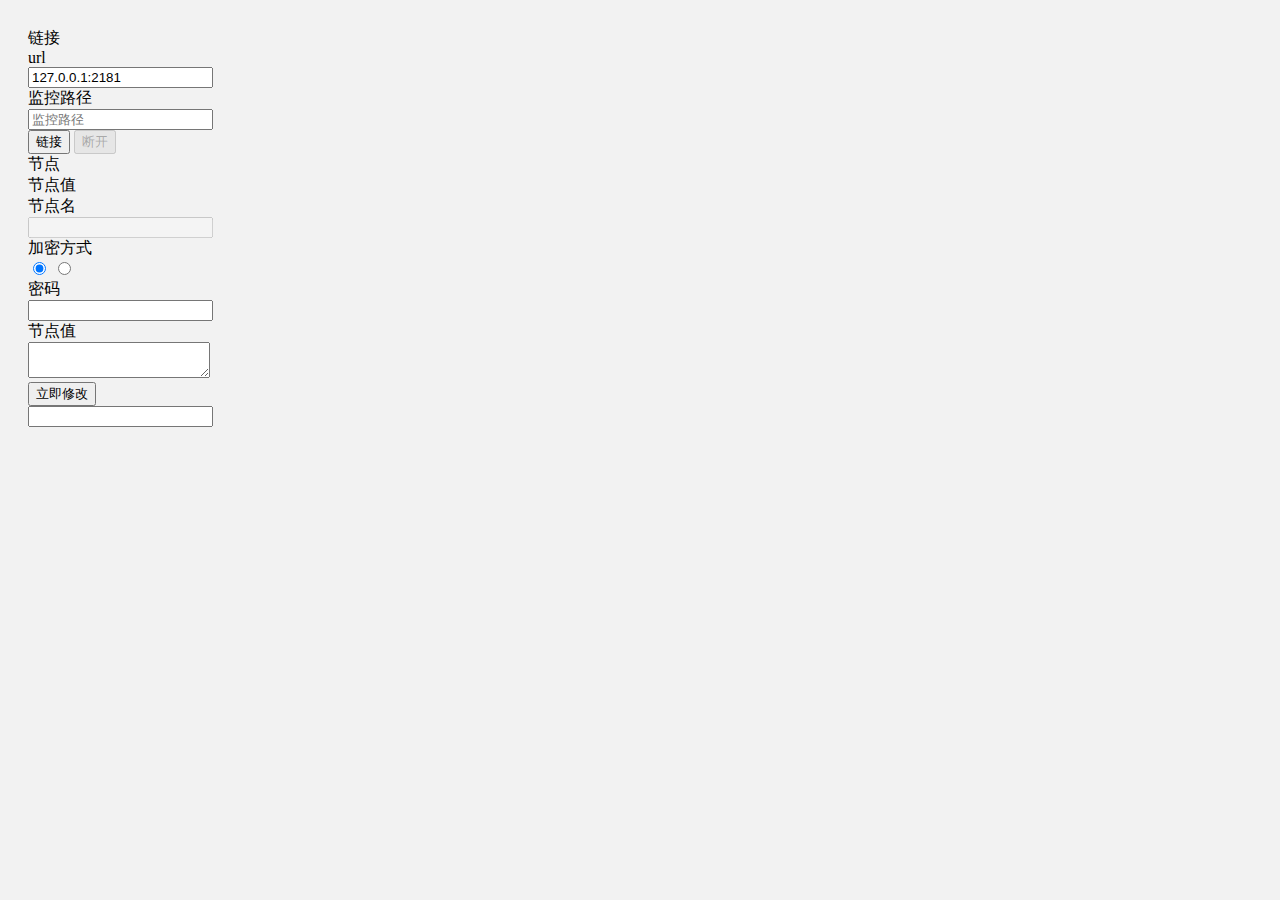
<file: zkui/src/main/resources/templates/index.html>
<!DOCTYPE html>
<html xmlns:th="http://www.thymeleaf.org">
<head>
<meta charset="UTF-8">
<title>ZKUI</title>
<meta http-equiv="Content-Type" content="text/html; charset=utf-8" />
<link rel="stylesheet" th:href="@{/static/layui/css/layui.css}">
<link rel="stylesheet" th:href="@{/static/layui/css/mymodules/eleTree.css}">
<link rel="stylesheet" th:href="@{/static/css/index.css}">
<script th:src="@{/static/layui/layui.js}"></script>
<script th:src="@{/static/js/index.js}"></script>
<script th:src="@{/static/js/methodName.js}"></script>
<script th:src="@{/static/js/socketConfig.js}"></script>
</head>
<body style="background-color: #F2F2F2;">
	<div style="padding: 20px;">
		<div class="layui-row layui-col-space15">
			<div class="layui-col-md12">
				<div class="layui-card">
					<div class="layui-card-header">链接</div>
					<div class="layui-card-body">
						<form class="layui-form layui-form-pane" action="">
							<div class="layui-form-item">
								<label class="layui-form-label">url</label>
								<div class="layui-input-inline">
									<input type="text" name="zkurl" value="127.0.0.1:2181" lay-verify="required" placeholder="请输入" autocomplete="off" class="layui-input">
								</div>
								<label class="layui-form-label">监控路径</label>
								<div class="layui-input-inline">
									<input type="text" name="path" value="" placeholder="监控路径" autocomplete="off" class="layui-input">
								</div>
								<div class="layui-input-inline">
									<button class="layui-btn layui-btn-normal" lay-submit="" lay-filter="login" id="login" >链接</button>
									<button class="layui-btn layui-btn-danger layui-btn-disabled" lay-submit="" lay-filter="close" id="close" disabled="true">断开</button>
								</div>
							</div>
						</form>
					</div>
				</div>
			</div>
		</div>
		<div class="layui-row layui-col-space15">
			<div class="layui-col-md6">
				<div class="layui-card">
					<div class="layui-card-header">节点</div>
					<div class="layui-card-body layui-card-body-max">
						<div lay-filter="zoopeekerNode" class="eleTree zoopeekerNode"></div>
					</div>
				</div>
			</div>
			<div class="layui-col-md6">
				<div class="layui-card">
					<div class="layui-card-header">节点值</div>
					<div class="layui-card-body layui-card-body-max">
						<form class="layui-form layui-form-pane" lay-filter="nodeInfo" action="">
							<div class="layui-form-item">
								<label class="layui-form-label">节点名</label>
								<div class="layui-input-block">
									<input type="text" name="label" lay-verify="title" autocomplete="off" class="layui-input layui-disabled" disabled>
								</div>
							</div>
							<div class="layui-form-item" pane="">
								<label class="layui-form-label">加密方式</label>
								<div class="layui-input-block">
									<input type="radio" lay-filter="passtype" name="passtype" value="no" title="无" checked>
									<input type="radio" lay-filter="passtype" name="passtype" value="jasypt" title="Jasypt加密">
								</div>
							</div>
							<div id="passId" class="layui-form-item layui-hide">
								<label class="layui-form-label">密码</label>
								<div class="layui-input-block">
									<input type="text" name="jasypt" lay-verify="title" autocomplete="off" class="layui-input">
								</div>
							</div>
							<div class="layui-form-item layui-form-text">
								<label class="layui-form-label">节点值</label>
								<div class="layui-input-block">
									<textarea name="val" class="layui-textarea"></textarea>
								</div>
							</div>
							<button class="layui-btn" lay-submit="" lay-filter="updateVal">立即修改</button>
							<div class="layui-hide">
								<input type="text" name="id" >
							</div>
						</form>
					</div>
				</div>
			</div>
		</div>
	</div>
</body>
</html>
</file>
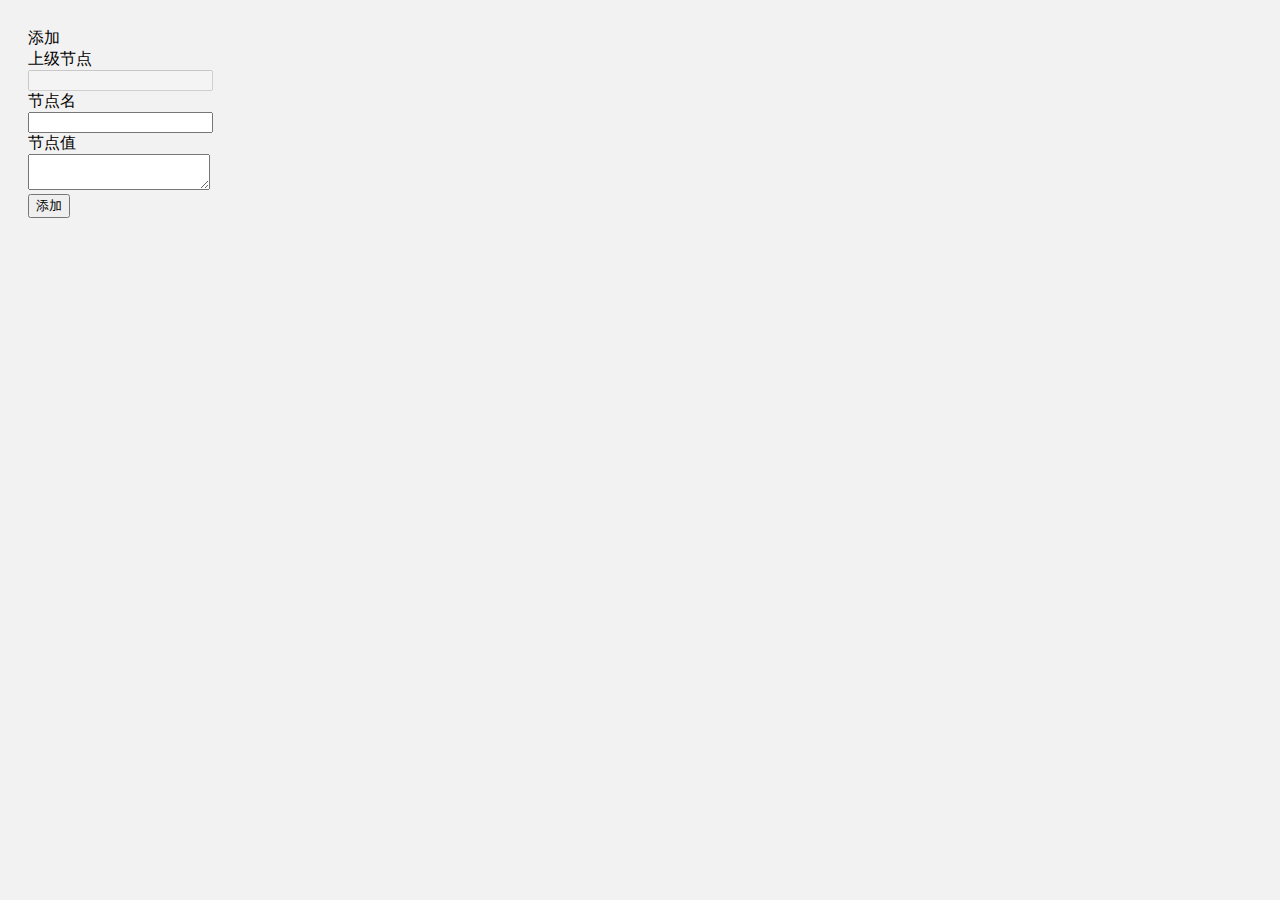
<file: zkui/src/main/resources/templates/add.html>
<!DOCTYPE html>
<html xmlns:th="http://www.thymeleaf.org">
<head>
<meta charset="UTF-8">
<title>ZKUI</title>
<meta http-equiv="Content-Type" content="text/html; charset=utf-8" />
<link rel="stylesheet" th:href="@{/static/layui/css/layui.css}">
<script th:src="@{/static/layui/layui.js}"></script>
</head>
<body style="background-color: #F2F2F2;">
	<div style="padding: 20px;">
		<div class="layui-row layui-col-space15">
			<div class="layui-col-md12">
				<div class="layui-card">
					<div class="layui-card-header">添加</div>
					<div class="layui-card-body layui-card-body-max">
						<form class="layui-form layui-form-pane" lay-filter="add" action="">
							<div class="layui-form-item">
								<label class="layui-form-label">上级节点</label>
								<div class="layui-input-block">
									<input type="text" name="superiorPath" lay-verify="superiorPath" autocomplete="off" class="layui-input layui-disabled" disabled />
								</div>
							</div>
							<div class="layui-form-item">
								<label class="layui-form-label">节点名</label>
								<div class="layui-input-block">
									<input type="text" name="path" lay-verify="path" autocomplete="off" class="layui-input" />
								</div>
							</div>
							<div class="layui-form-item layui-form-text">
								<label class="layui-form-label">节点值</label>
								<div class="layui-input-block">
									<textarea name="val" class="layui-textarea"></textarea>
								</div>
							</div>
							<button class="layui-btn" lay-submit="" lay-filter="add">添加</button>
						</form>
					</div>
				</div>
			</div>
		</div>
	</div>
	<script th:inline="javascript">
		layui.use([ 'jquery', 'form', 'layer' ], function() {
			var $ = layui.jquery;
			var form = layui.form;
			var layer = layui.layerl;
			
			var superiorPath = [[${path}]];

			form.on('submit(add)', function(data) {
				var val = data.field.val;
				var path = data.field.path;
				var superiorPath = data.field.superiorPath;

				window.parent.socket_addNodes(superiorPath, path, val);
				parent.layer.close(parent.layer.getFrameIndex(window.name));
				return false;
			});

			form.verify({
				path : [ /^[\S]{1,50}$/, '节点不能为空，且不能出现空格' ]
			});
			
			form.val('add', {
				superiorPath : superiorPath
			});
		});
	</script>
</body>
</file>
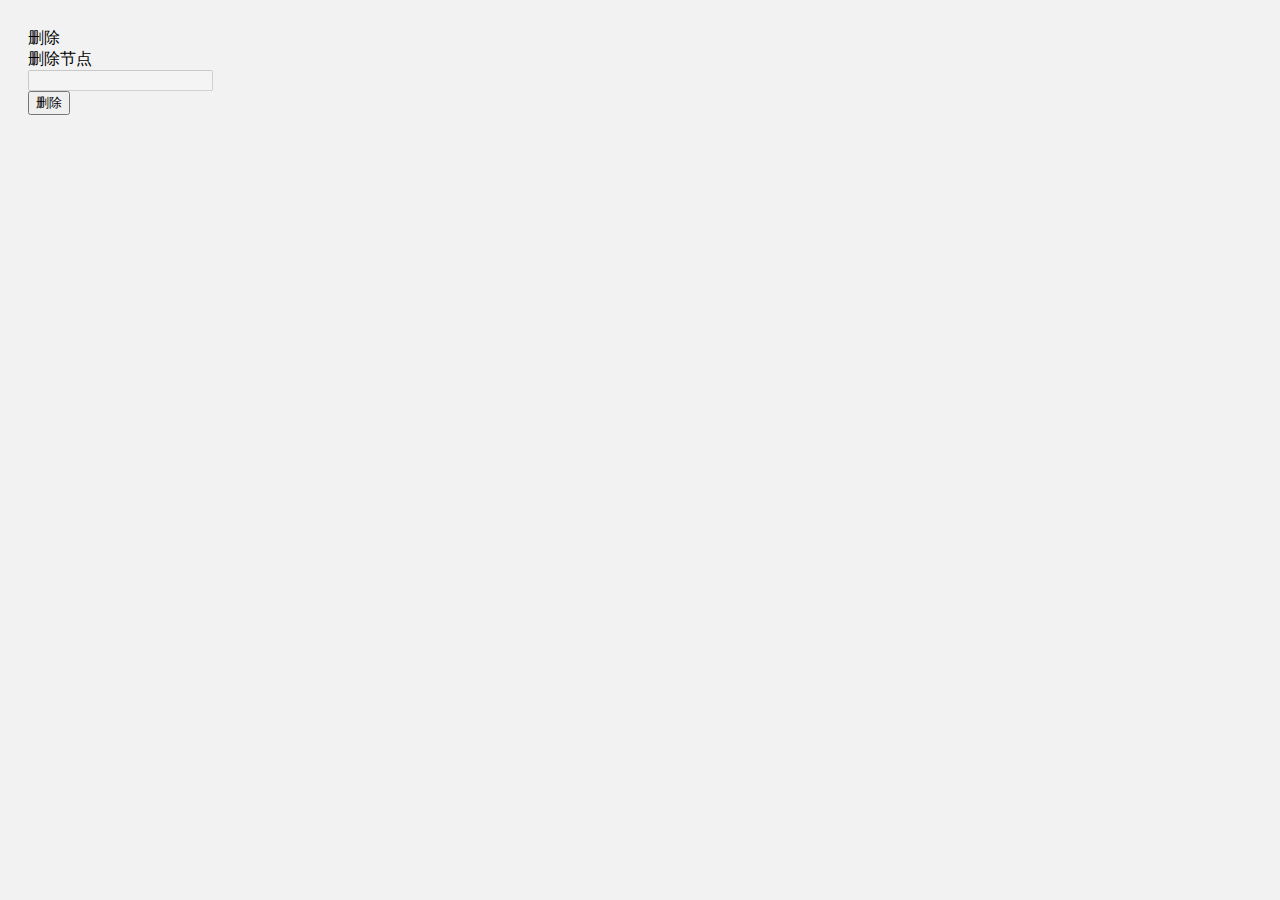
<file: zkui/src/main/resources/templates/del.html>
<!DOCTYPE html>
<html xmlns:th="http://www.thymeleaf.org">
<head>
<meta charset="UTF-8">
<title>ZKUI</title>
<meta http-equiv="Content-Type" content="text/html; charset=utf-8" />
<link rel="stylesheet" th:href="@{/static/layui/css/layui.css}">
<script th:src="@{/static/layui/layui.js}"></script>
</head>
<body style="background-color: #F2F2F2;">
	<div style="padding: 20px;">
		<div class="layui-row layui-col-space15">
			<div class="layui-col-md12">
				<div class="layui-card">
					<div class="layui-card-header">删除</div>
					<div class="layui-card-body layui-card-body-max">
						<form class="layui-form layui-form-pane" lay-filter="del" action="">
							<div class="layui-form-item">
								<label class="layui-form-label">删除节点</label>
								<div class="layui-input-block">
									<input type="text" name="superiorPath" lay-verify="superiorPath" autocomplete="off" class="layui-input layui-disabled" disabled />
								</div>
							</div>
							<button class="layui-btn" lay-submit="" lay-filter="del">删除</button>
						</form>
					</div>
				</div>
			</div>
		</div>
	</div>
	<script th:inline="javascript">
		layui.use([ 'jquery', 'form', 'layer' ], function() {
			var $ = layui.jquery;
			var form = layui.form;
			var layer = layui.layerl;

			form.on('submit(del)', function(data) {
				var path = data.field.superiorPath;

				window.parent.socket_delNodes(path);
				parent.layer.close(parent.layer.getFrameIndex(window.name));
				return false;
			});
			
			form.val('del', {
				superiorPath : [[${path}]]
			});
		});
	</script>
</body>
</file>
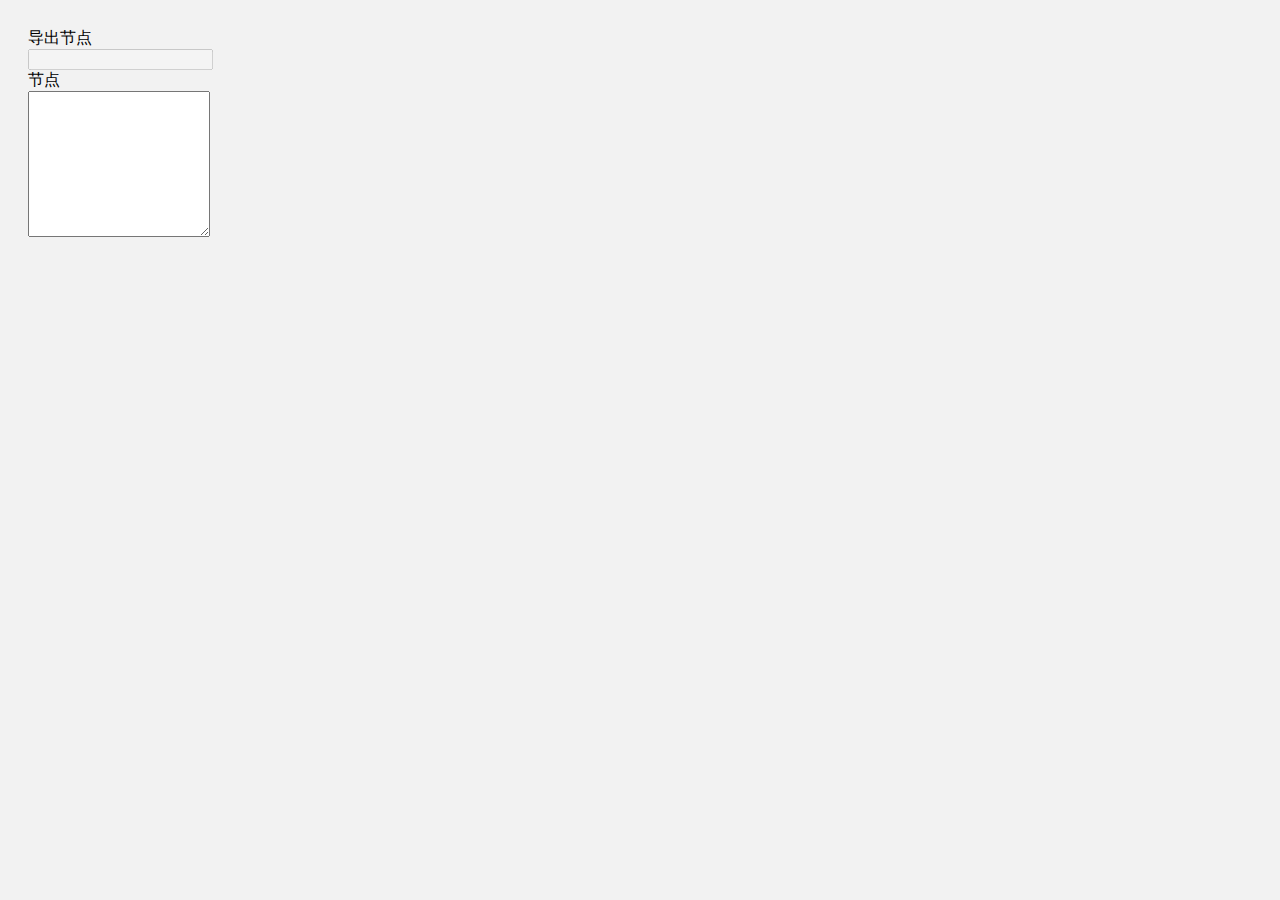
<file: zkui/src/main/resources/templates/export.html>
<!DOCTYPE html>
<html xmlns:th="http://www.thymeleaf.org">
<head>
<meta charset="UTF-8">
<title>ZKUI</title>
<meta http-equiv="Content-Type" content="text/html; charset=utf-8" />
<link rel="stylesheet" th:href="@{/static/layui/css/layui.css}">
<script th:src="@{/static/layui/layui.js}"></script>
</head>
<body style="background-color: #F2F2F2;">
	<div id="exportHtml" style="padding: 20px;">
		<div class="layui-row layui-col-space15">
			<div class="layui-col-md12">
				<div class="layui-card">
					<div class="layui-card-body layui-card-body-max">
						<form class="layui-form layui-form-pane" lay-filter="node" action="">
							<div class="layui-form-item">
								<label class="layui-form-label">导出节点</label>
								<div class="layui-input-block">
									<input type="text" name="superiorPath" lay-verify="superiorPath" autocomplete="off" class="layui-input layui-disabled" disabled />
								</div>
							</div>
							<div class="layui-form-item layui-form-text">
								<label class="layui-form-label">节点</label>
								<div class="layui-input-block">
									<textarea name="node" class="layui-textarea" style="height: 140px"></textarea>
								</div>
							</div>
						</form>
					</div>
				</div>
			</div>
		</div>
	</div>
	<script th:inline="javascript">
		layui.use([ 'form', ], function() {
			var form = layui.form;
			var path = [[${path}]];
			
			window.parent.socket_export(path);
			window.serFromVal = function(path, node) {
				form.val('node', {
					'superiorPath' : path,
					'node' : JSON.stringify(node)
				});
			}
		});
	</script>
</body>
</file>
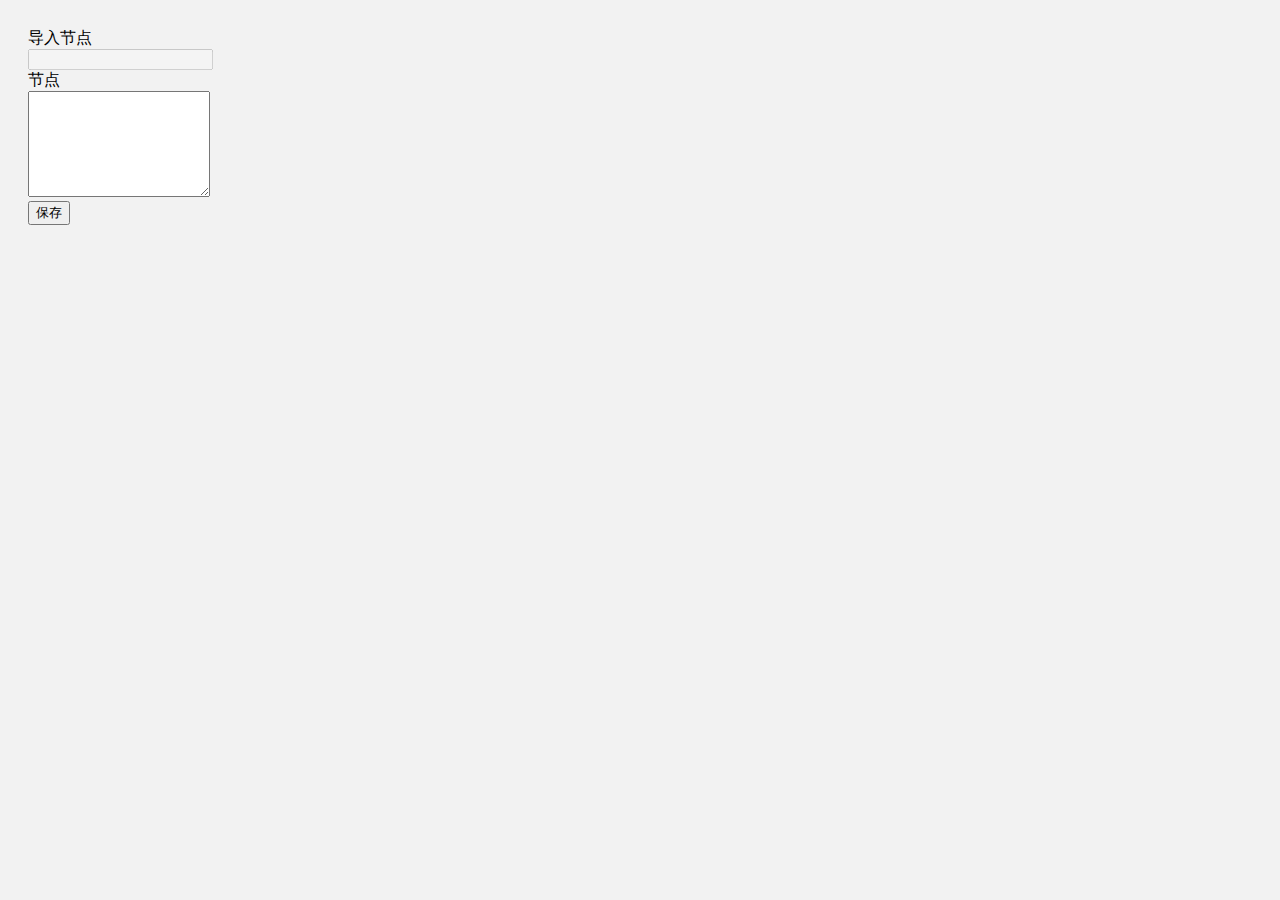
<file: zkui/src/main/resources/templates/import.html>
<!DOCTYPE html>
<html xmlns:th="http://www.thymeleaf.org">
<head>
<meta charset="UTF-8">
<title>ZKUI</title>
<meta http-equiv="Content-Type" content="text/html; charset=utf-8" />
<link rel="stylesheet" th:href="@{/static/layui/css/layui.css}">
<script th:src="@{/static/layui/layui.js}"></script>
</head>
<body style="background-color: #F2F2F2;">
	<div style="padding: 20px;">
		<div class="layui-row layui-col-space15">
			<div class="layui-col-md12">
				<div class="layui-card">
					<div class="layui-card-body layui-card-body-max">
						<form class="layui-form layui-form-pane" lay-filter="node" action="">
							<div class="layui-form-item">
								<label class="layui-form-label">导入节点</label>
								<div class="layui-input-block">
									<input type="text" name="superiorPath" lay-verify="superiorPath" autocomplete="off" class="layui-input layui-disabled" disabled />
								</div>
							</div>
							<div class="layui-form-item layui-form-text">
								<label class="layui-form-label">节点</label>
								<div class="layui-input-block">
									<textarea name="node" class="layui-textarea" style="height: 100px"></textarea>
								</div>
							</div>
							<button class="layui-btn" lay-submit="" lay-filter="add">保存</button>
						</form>
					</div>
				</div>
			</div>
		</div>
	</div>
	<script th:inline="javascript">
		layui.use([ 'jquery', 'form', 'layer' ], function() {
			var layer = layui.layer;
			var form = layui.form;
			var $ = layui.jquery;

			var path = [[${path}]];

			form.val('node', {
				'superiorPath' : path
			});

			form.on('submit(add)', function(data) {
				var node = data.field.node;
				var path = data.field.superiorPath;
				window.parent.socket_import(path, node);
				parent.layer.close(parent.layer.getFrameIndex(window.name));
				return false;
			});
		});
	</script>
</body>
</file>
